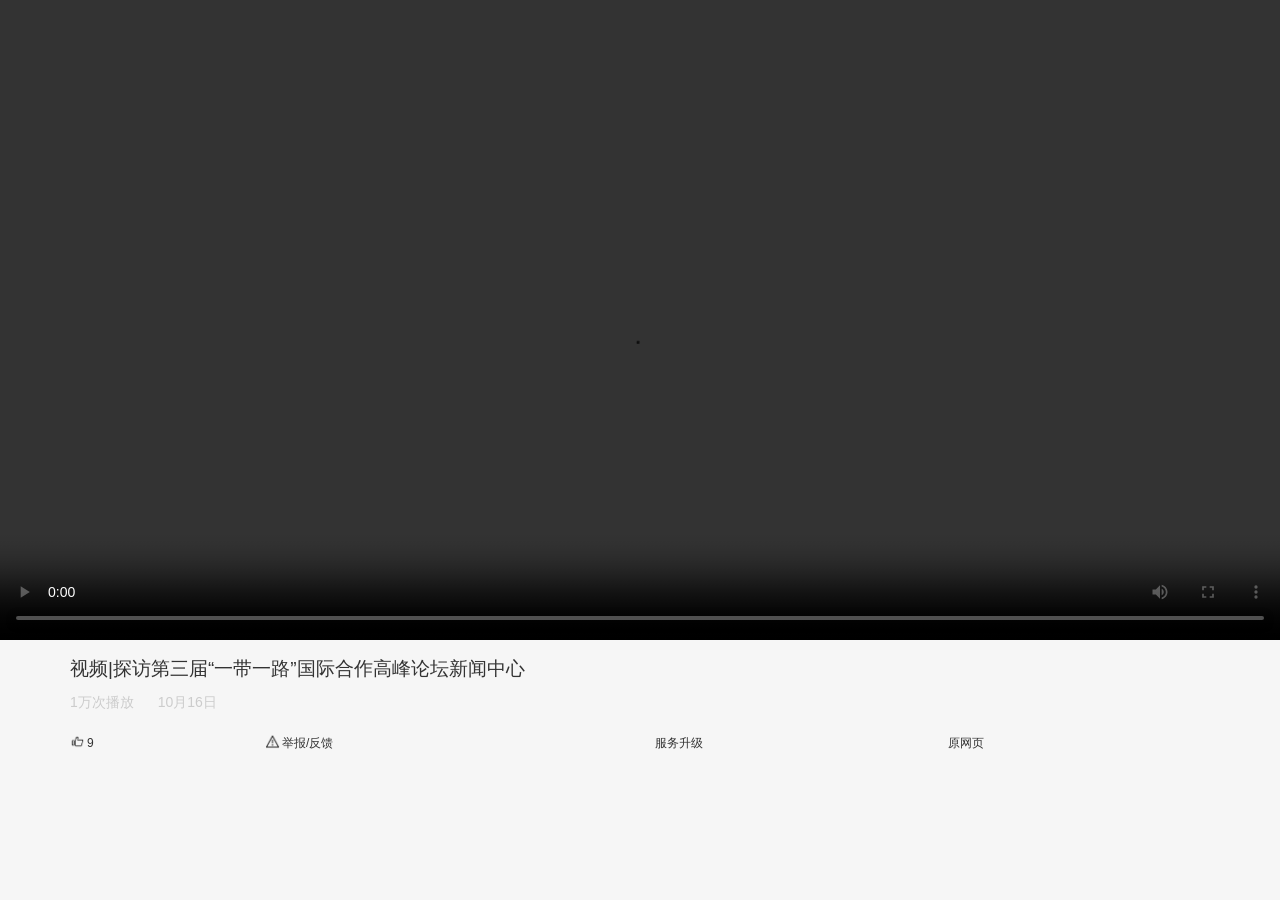
<file: video.html>
<!DOCTYPE html>
<html>
	<head>
		<meta charset="utf-8">
		<meta name="viewport" content="width=device-width, initial-scale=1.0 ,maximun-scale=1.0,minimun-scale=1.0">
		<title></title>
		<link rel="stylesheet" href="css/bootstrap.min.css">
		<link rel="stylesheet" href="css/video.css">
	</head>
	<body>
		<div class="row">
			<div class="col-xs-12">
				<video width="100%" controls>
				  <source src="img/video-1.mp4" type="video/mp4">
				</video>
			</div>
		</div>
		<div class="container">
			<div class="row txt" >
				<div class="col-xs-12 ">
					<p>视频|探访第三届“一带一路”国际合作高峰论坛新闻中心</p>
					<span>1万次播放 </span>
					<span>10月16日</span>
				</div>
			</div>
			<div class="row foot" >
				<div class="col-xs-2 dz">
					<img src="img/dz.png" alt="">
					<span>9</span>
				</div>
				<div class="col-xs-4 jb">
					<img src="img/jb.png" alt="">
					<span>举报/反馈</span>
				</div>
				<div class="col-xs-3">
					<span>服务升级</span>
				</div>
				<div class="col-xs-3">
					<a href="two.html"><span>原网页</span></a>
				</div>
			</div>
		</div>
	</body>
</html>
</file>
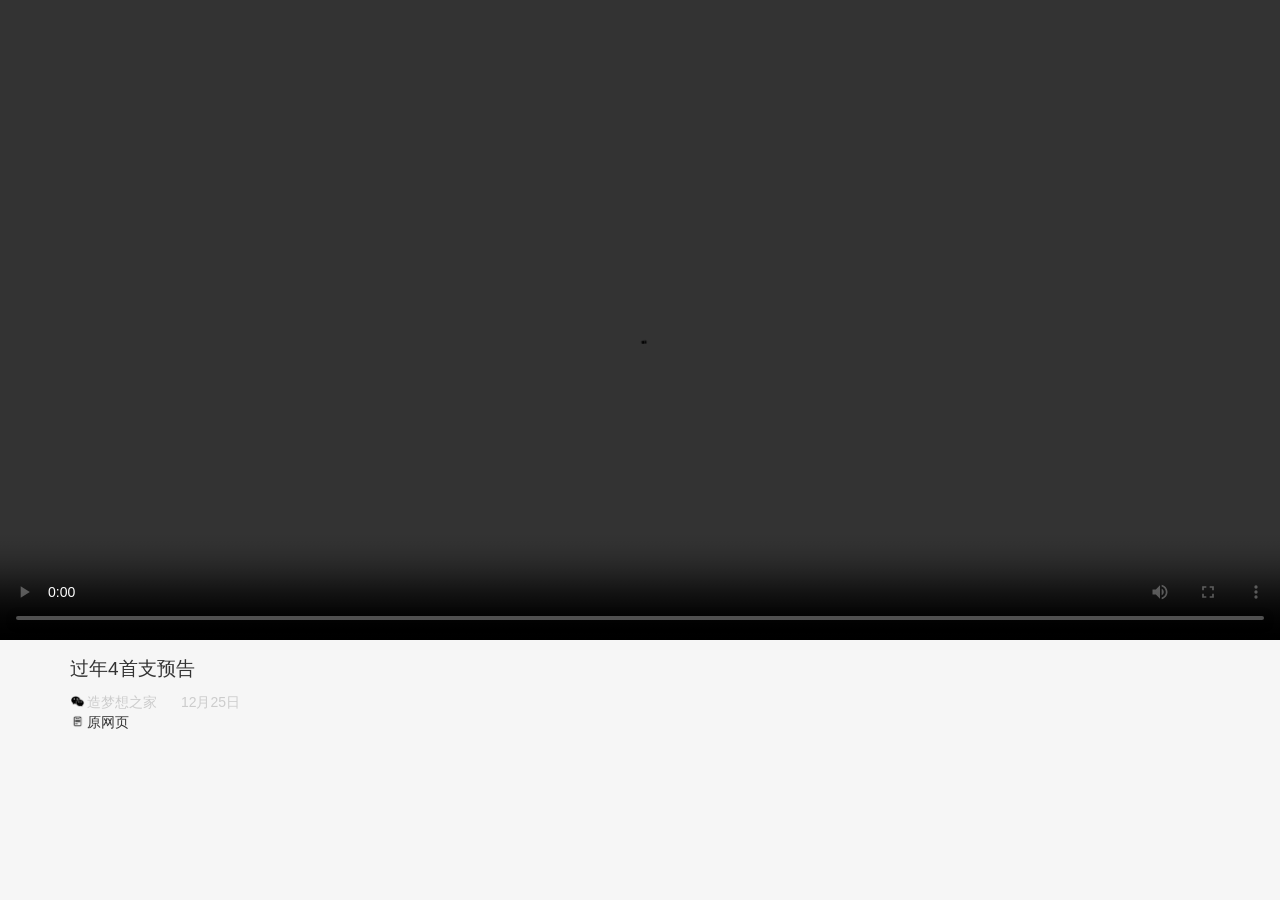
<file: moive/gn4/video.html>
<!DOCTYPE html>
<html>
	<head>
		<meta charset="utf-8">
		<meta name="viewport" content="width=device-width, initial-scale=1.0 ,maximun-scale=1.0,minimun-scale=1.0">
		<title></title>
		<link rel="stylesheet" href="/css/bootstrap.min.css">
		<link rel="stylesheet" href="/css/video.css">
	</head>
	<body>
		<div class="row">
			<div class="col-xs-12">
				<video width="100%" controls>
				  <source src="https://cloud.06dn.com/s/2gNQCX" type="video/mp4">
				</video>
			</div>
		</div>
		<div class="container">
			<div class="row txt" >
				<div class="col-xs-12 dz">
					<p>过年4首支预告</p>
					<img src="/img/wx.png" alt="">
					<span>造梦想之家 </span>
					<span>12月25日</span>
				</div>
			</div>
				</div>
				<div class="container">
				<div class="row foot_nav" >
				<div class="col-xs-12 dz">
					<img src="/img/wy.png" alt="">
					<a href="/moive/gn4/san.html"><span>原网页</span></a>
				</div>
			</div>
		</div>
	</body>
</html>
</file>
<file: css/video.css>
*{
	margin: 0;
	padding: 0;
}
ul li{
	list-style: none;
}
a{
	text-decoration: none;
	color: #333333;
}
a:active,
a:focus {
	text-decoration: none; /* 去除下划线 */
	outline: none; /* 去除焦点时的虚线边框 */
	color: #333333;
}
body{
	background-color: #f6f6f6;
}
.txt{
	padding-top: 10px;
}
.txt p{
	font-size: 19px;
}
.txt span{
	color: #ccc;
	padding-right: 20px;
}
.foot{
	padding-top: 20px;
}
.dz img{
	width: 15px;
	height: 15px;
	margin-right: 2px;
	float: left;
	margin-top: 2px;
}
.jb img{
	width: 15px;
	height: 15px;
	margin-right: 2px;
	float: left;
	margin-top: 2px;
}
.foot span{
	font-size: 12px;
}
</file>
